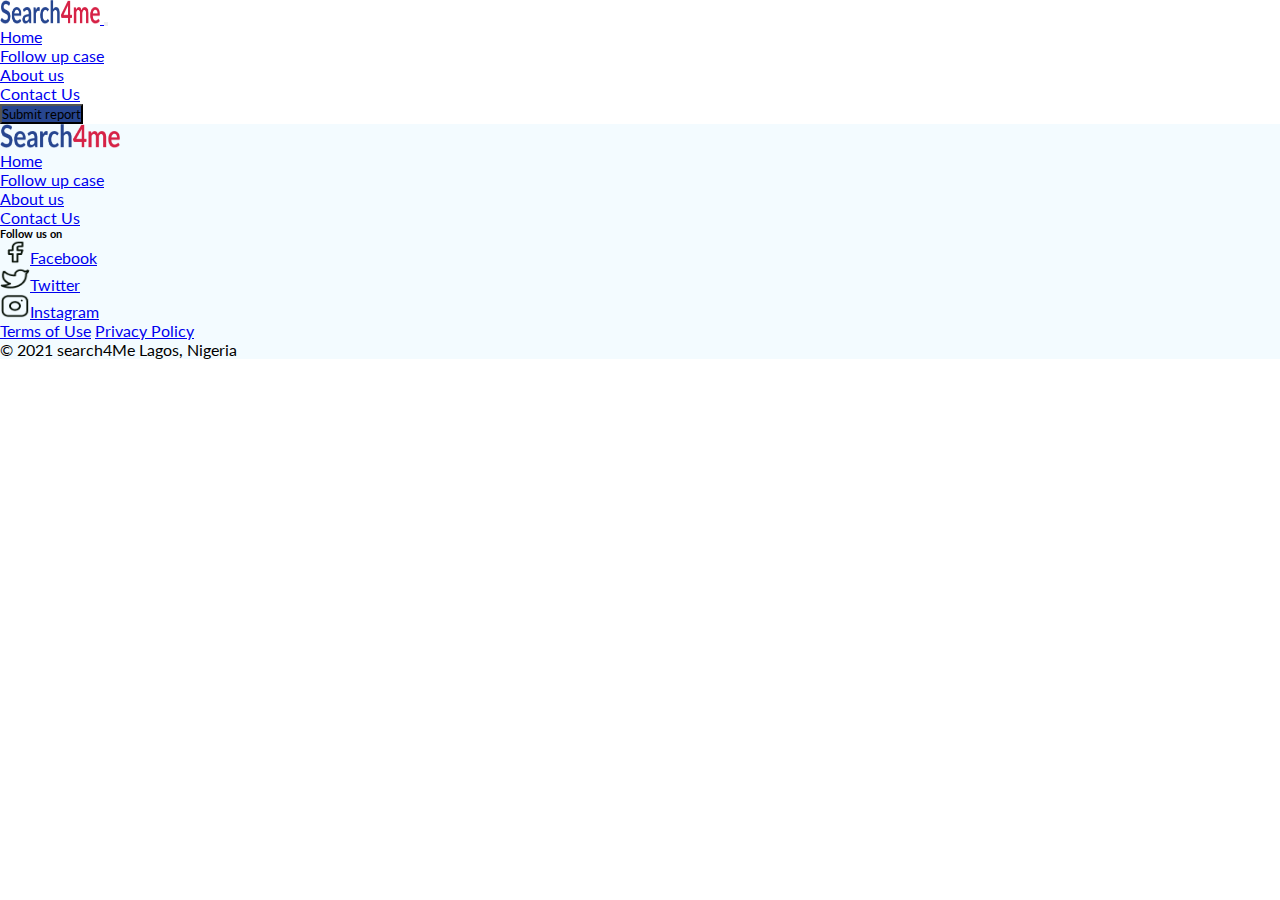
<file: index.html>
<!doctype html>
<html lang="en">
  <head>
   
    <meta charset="utf-8">
    <meta name="viewport" content="width=device-width, initial-scale=1">
    <link href="https://cdn.jsdelivr.net/npm/bootstrap@5.1.3/dist/css/bootstrap.min.css" rel="stylesheet" integrity="sha384-1BmE4kWBq78iYhFldvKuhfTAU6auU8tT94WrHftjDbrCEXSU1oBoqyl2QvZ6jIW3" crossorigin="anonymous">
    <link rel="stylesheet" href="./Styles/style.css">

    <title>search4Me</title>
  </head>
  <body>
    <header>
      <div class="container ">
        <nav class="navbar navbar-expand-lg navbar-light bg-white p-3">
          <div class="container-fluid">
            <a class="navbar-brand" href="index.html">
              <img src="./images/logo.png" alt="" width="100" height="24">
            </a>
            <button class="navbar-toggler" type="button" data-bs-toggle="collapse" data-bs-target="#navbarSupportedContent" aria-controls="navbarSupportedContent" aria-expanded="false" aria-label="Toggle navigation">
              <span class="navbar-toggler-icon"></span>
            </button>
            <div class="collapse navbar-collapse justify-content-center" id="navbarSupportedContent">
              <ul class="navbar-nav mb-2 mb-lg-0 header-nav">
                <li class="nav-item">
                  <a class="nav-link text-body" aria-current="page" href="index.html">Home</a>
                </li>
                <li class="nav-item">
                  <a class="nav-link text-body" href="#">Follow up case </a>
                </li>
                <li class="nav-item">
                  <a class="nav-link text-body" href="#">About us </a>
                </li>
                <li class="nav-item">
                  <a class="nav-link text-body" href="#">Contact Us </a>
                </li>
              </ul>
              <button type="button" class="btn btn-1 btn-sm text-white">Submit report</button>
            </div>
          </div>
        </nav>
      </div>
    </header>




    <footer>
      <div class="footer-section">
          <div class="container">
              <div class="row d-flex justify-content-around">
                  <div class="col-md-4 col-12 pt-5 mt-2 align-self-end">
                    <a class="navbar-brand ps-5" href="index.html">
                      <img src="./images/logo.png" alt="" width="120" height="24">
                    </a>
                  </div>
              
                  <div class="col-md-4 col-12 footer-links pt-4">
                    <ul class="navbar-nav ">
                      <li class="nav-item">
                        <a class="nav-link text-body fw-normal" aria-current="page" href="index.html">Home</a>
                      </li>
                      <li class="nav-item">
                        <a class="nav-link text-body fw-normal" href="#">Follow up case </a>
                      </li>
                      <li class="nav-item">
                        <a class="nav-link text-body fw-normal" href="#">About us </a>
                      </li>
                      <li class="nav-item">
                        <a class="nav-link text-body fw-normal" href="#">Contact Us </a>
                      </li>
                    </ul>
                  </div>
              
                  <div class="col-md-4 col-12 pt-4 pb-2">
                    <h6 class="fw-normal">Follow us on</h6>
                    <ul class="navbar-nav">
                      <li class="nav-item">
                        <a class="nav-link text-body list" href="#"><img src="./images/facebook.png" alt="" width="30" height="24"><span class="p-2 fw-normal">Facebook</span></a>
                      </li>
                      <li class="nav-item">
                        <a class="nav-link text-body list" href="#"><img src="./images/twitter.png" alt="" width="30" height="24"><span class="p-2 fw-normal">Twitter</span></a>
                      </li>
                      <li class="nav-item">
                        <a class="nav-link text-body" href="#"><img src="./images/instagram.png" alt="" width="30" height="24"><span class="p-2 fw-normal">Instagram</span></a>
                      </li>
                      
                    </ul>
                  </div>
    
                  <div class="me-md-auto text-center text-md-start ps-5">
                      <div class="copyright text-center d-flex justify-content-center ">
                          <a class="nav-link text-dark fw-normal" href="term.html">Terms of Use</a>
                          <a class="nav-link text-dark fw-normal" href="policy.html">Privacy Policy</a>
                      </div>
                  </div>
                  <div class="me-md-auto text-center text-md-start ps-5 pt-2 pb-4">
                      <div class="copyright text-center fw-normal">
                          © 2021 search4Me Lagos, Nigeria
                      </div>
                  </div>
              </div>
          </div>
      </div>
    </footer>
    



    <script src="https://cdn.jsdelivr.net/npm/bootstrap@5.1.3/dist/js/bootstrap.bundle.min.js" integrity="sha384-ka7Sk0Gln4gmtz2MlQnikT1wXgYsOg+OMhuP+IlRH9sENBO0LRn5q+8nbTov4+1p" crossorigin="anonymous"></script>
  </body>
</html>
</file>
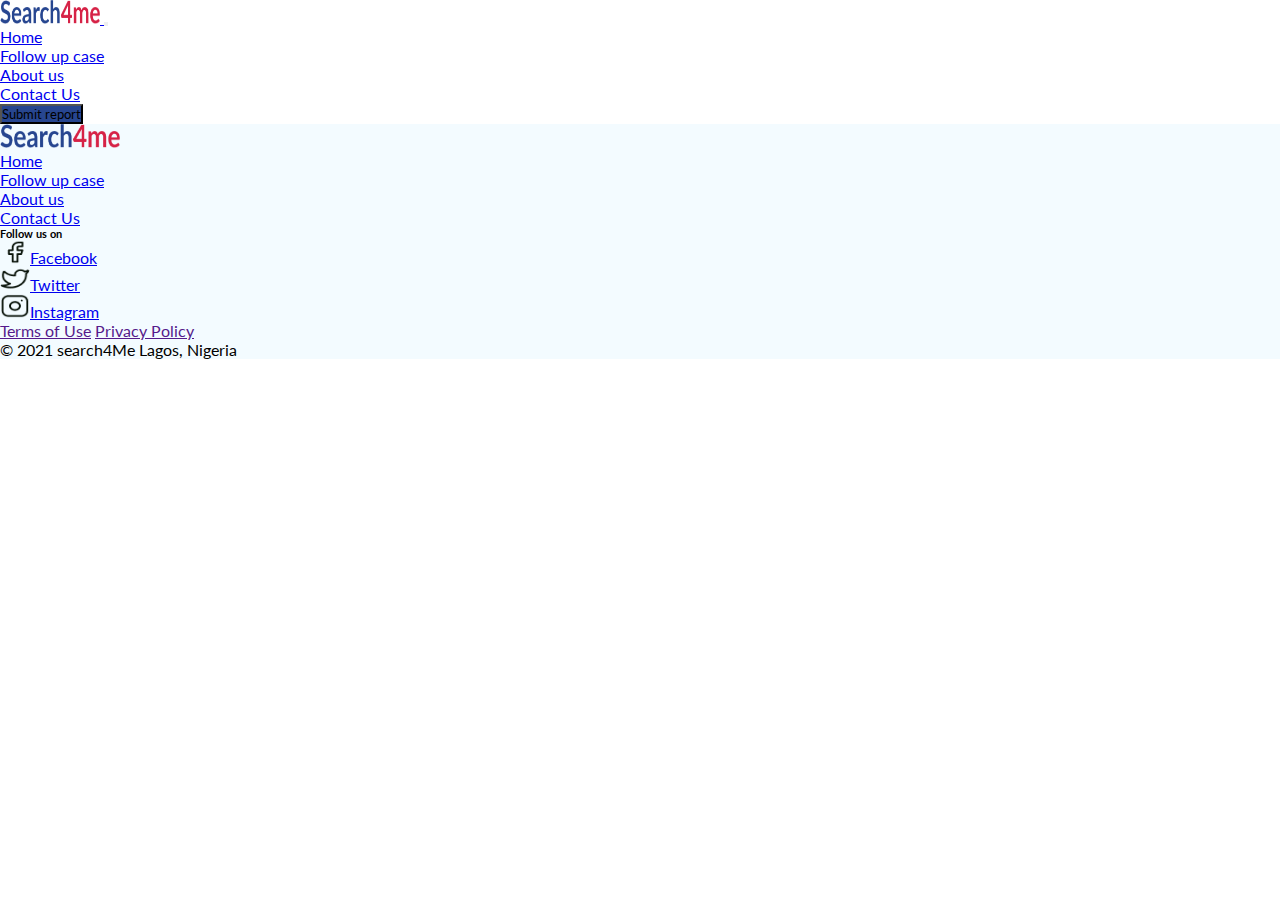
<file: about.html>
<!doctype html>
<html lang="en">
  <head>
   
    <meta charset="utf-8">
    <meta name="viewport" content="width=device-width, initial-scale=1">
    <link href="https://cdn.jsdelivr.net/npm/bootstrap@5.1.3/dist/css/bootstrap.min.css" rel="stylesheet" integrity="sha384-1BmE4kWBq78iYhFldvKuhfTAU6auU8tT94WrHftjDbrCEXSU1oBoqyl2QvZ6jIW3" crossorigin="anonymous">
    <link rel="stylesheet" href="./Styles/style.css">

    <title>search4Me</title>
  </head>
  <body>
    <header>
      <div class="container ">
        <nav class="navbar navbar-expand-lg navbar-light bg-white p-3">
          <div class="container-fluid">
            <a class="navbar-brand" href="index.html">
              <img src="./images/logo.png" alt="" width="100" height="24">
            </a>
            <button class="navbar-toggler" type="button" data-bs-toggle="collapse" data-bs-target="#navbarSupportedContent" aria-controls="navbarSupportedContent" aria-expanded="false" aria-label="Toggle navigation">
              <span class="navbar-toggler-icon"></span>
            </button>
            <div class="collapse navbar-collapse justify-content-center" id="navbarSupportedContent">
              <ul class="navbar-nav mb-2 mb-lg-0 header-nav">
                <li class="nav-item">
                  <a class="nav-link text-body" aria-current="page" href="index.html">Home</a>
                </li>
                <li class="nav-item">
                  <a class="nav-link text-body" href="#">Follow up case </a>
                </li>
                <li class="nav-item">
                  <a class="nav-link text-body" href="#">About us </a>
                </li>
                <li class="nav-item">
                  <a class="nav-link text-body" href="#">Contact Us </a>
                </li>
              </ul>
              <button type="button" class="btn btn-1 btn-sm text-white">Submit report</button>
            </div>
          </div>
        </nav>
      </div>
    </header>




    <footer>
      <div class="footer-section">
          <div class="container">
              <div class="row d-flex justify-content-around">
                  <div class="col-md-4 col-12 pt-5 mt-2 align-self-end">
                    <a class="navbar-brand ps-5" href="index.html">
                      <img src="./images/logo.png" alt="" width="120" height="24">
                    </a>
                  </div>
              
                  <div class="col-md-4 col-12 footer-links pt-4">
                    <ul class="navbar-nav ">
                      <li class="nav-item">
                        <a class="nav-link text-body fw-normal" aria-current="page" href="index.html">Home</a>
                      </li>
                      <li class="nav-item">
                        <a class="nav-link text-body fw-normal" href="#">Follow up case </a>
                      </li>
                      <li class="nav-item">
                        <a class="nav-link text-body fw-normal" href="#">About us </a>
                      </li>
                      <li class="nav-item">
                        <a class="nav-link text-body fw-normal" href="#">Contact Us </a>
                      </li>
                    </ul>
                  </div>
              
                  <div class="col-md-4 col-12 pt-4 pb-2">
                    <h6 class="fw-normal">Follow us on</h6>
                    <ul class="navbar-nav">
                      <li class="nav-item">
                        <a class="nav-link text-body list" href="#"><img src="./images/facebook.png" alt="" width="30" height="24"><span class="p-2 fw-normal">Facebook</span></a>
                      </li>
                      <li class="nav-item">
                        <a class="nav-link text-body list" href="#"><img src="./images/twitter.png" alt="" width="30" height="24"><span class="p-2 fw-normal">Twitter</span></a>
                      </li>
                      <li class="nav-item">
                        <a class="nav-link text-body" href="#"><img src="./images/instagram.png" alt="" width="30" height="24"><span class="p-2 fw-normal">Instagram</span></a>
                      </li>
                      
                    </ul>
                  </div>
    
                  <div class="me-md-auto text-center text-md-start ps-5">
                      <div class="copyright text-center d-flex justify-content-center ">
                          <a class="nav-link text-dark fw-normal" href="">Terms of Use</a>
                          <a class="nav-link text-dark fw-normal" href="">Privacy Policy</a>
                      </div>
                  </div>
                  <div class="me-md-auto text-center text-md-start ps-5 pt-2 pb-4">
                      <div class="copyright text-center fw-normal">
                          © 2021 search4Me Lagos, Nigeria
                      </div>
                  </div>
              </div>
          </div>
      </div>
    </footer>
    



    <script src="https://cdn.jsdelivr.net/npm/bootstrap@5.1.3/dist/js/bootstrap.bundle.min.js" integrity="sha384-ka7Sk0Gln4gmtz2MlQnikT1wXgYsOg+OMhuP+IlRH9sENBO0LRn5q+8nbTov4+1p" crossorigin="anonymous"></script>
  </body>
</html>
</file>
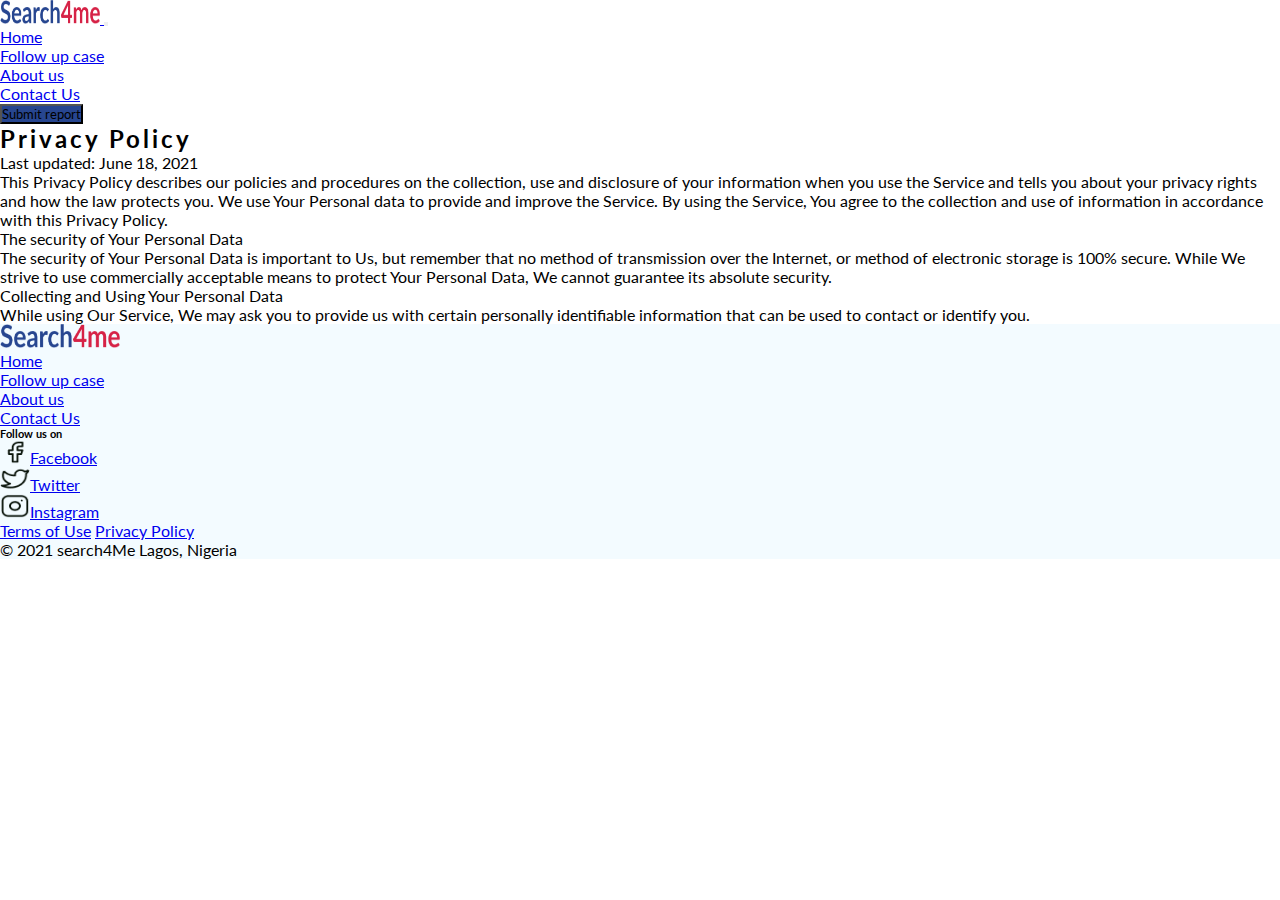
<file: policy.html>
<!doctype html>
<html lang="en">
  <head>
   
    <meta charset="utf-8">
    <meta name="viewport" content="width=device-width, initial-scale=1">
    <link href="https://cdn.jsdelivr.net/npm/bootstrap@5.1.3/dist/css/bootstrap.min.css" rel="stylesheet" integrity="sha384-1BmE4kWBq78iYhFldvKuhfTAU6auU8tT94WrHftjDbrCEXSU1oBoqyl2QvZ6jIW3" crossorigin="anonymous">
    <link rel="stylesheet" href="./Styles/style.css">

    <title>search4Me</title>
  </head>
  <body>
    <header>
      <div class="container ">
        <nav class="navbar navbar-expand-lg navbar-light bg-white p-3">
          <div class="container-fluid">
            <a class="navbar-brand" href="index.html">
              <img src="./images/logo.png" alt="" width="100" height="24">
            </a>
            <button class="navbar-toggler" type="button" data-bs-toggle="collapse" data-bs-target="#navbarSupportedContent" aria-controls="navbarSupportedContent" aria-expanded="false" aria-label="Toggle navigation">
              <span class="navbar-toggler-icon"></span>
            </button>
            <div class="collapse navbar-collapse justify-content-center" id="navbarSupportedContent">
              <ul class="navbar-nav mb-2 mb-lg-0 header-nav">
                <li class="nav-item">
                  <a class="nav-link text-body" aria-current="page" href="index.html">Home</a>
                </li>
                <li class="nav-item">
                  <a class="nav-link text-body" href="#">Follow up case </a>
                </li>
                <li class="nav-item">
                  <a class="nav-link text-body" href="#">About us </a>
                </li>
                <li class="nav-item">
                  <a class="nav-link text-body" href="#">Contact Us </a>
                </li>
              </ul>
              <button type="button" class="btn btn-1 btn-sm text-white">Submit report</button>
            </div>
          </div>
        </nav>
      </div>
    </header>
    <section class="policy">
      <div class="container">
          <div class="row lh-lg">
              <div class="col-md-12">
                  <div>
                      <h2 class=" policy-section pt-3">Privacy Policy</h2>
                  </div>
                  <p class="fw-bold">Last updated: June 18, 2021</p>
                  <p>This Privacy Policy describes our policies and procedures on the collection, use and disclosure of your information when you use the Service and tells you about your privacy rights and how the law protects you. We use Your Personal data to provide and improve the Service. By using the Service, You agree to the collection and use of information in accordance with this Privacy Policy.</p>
                  <p class="fw-bold">The security of Your Personal Data</p>
                  <p>The security of Your Personal Data is important to Us, but remember that no method of transmission over the Internet, or method of electronic storage is 100% secure. While We strive to use commercially acceptable means to protect Your Personal Data, We cannot guarantee its absolute security.</p>
                  <p class="fw-bold">Collecting and Using Your Personal Data</p>
                  <p>While using Our Service, We may ask you to provide us with certain personally identifiable information that can be used to contact or identify you.</p>
              </div>
          </div>
      </div>
  </section>
    <footer>
      <div class="footer-section">
          <div class="container">
              <div class="row d-flex justify-content-around">
                  <div class="col-md-4 col-12 pt-5 mt-2 align-self-end">
                    <a class="navbar-brand ps-5" href="index.html">
                      <img src="./images/logo.png" alt="" width="120" height="24">
                    </a>
                  </div>
              
                  <div class="col-md-4 col-12 footer-links pt-4">
                    <ul class="navbar-nav ">
                      <li class="nav-item">
                        <a class="nav-link text-body fw-normal" aria-current="page" href="index.html">Home</a>
                      </li>
                      <li class="nav-item">
                        <a class="nav-link text-body fw-normal" href="#">Follow up case </a>
                      </li>
                      <li class="nav-item">
                        <a class="nav-link text-body fw-normal" href="#">About us </a>
                      </li>
                      <li class="nav-item">
                        <a class="nav-link text-body fw-normal" href="#">Contact Us </a>
                      </li>
                    </ul>
                  </div>
              
                  <div class="col-md-4 col-12 pt-4 pb-2">
                    <h6 class="fw-normal">Follow us on</h6>
                    <ul class="navbar-nav">
                      <li class="nav-item">
                        <a class="nav-link text-body list" href="#"><img src="./images/facebook.png" alt="" width="30" height="24"><span class="p-2 fw-normal">Facebook</span></a>
                      </li>
                      <li class="nav-item">
                        <a class="nav-link text-body list" href="#"><img src="./images/twitter.png" alt="" width="30" height="24"><span class="p-2 fw-normal">Twitter</span></a>
                      </li>
                      <li class="nav-item">
                        <a class="nav-link text-body" href="#"><img src="./images/instagram.png" alt="" width="30" height="24"><span class="p-2 fw-normal">Instagram</span></a>
                      </li>
                      
                    </ul>
                  </div>
    
                  <div class="me-md-auto text-center text-md-start ps-5">
                      <div class="copyright text-center d-flex justify-content-center ">
                          <a class="nav-link text-dark fw-normal" href="term.html">Terms of Use</a>
                          <a class="nav-link text-dark fw-normal" href="policy.html">Privacy Policy</a>
                      </div>
                  </div>
                  <div class="me-md-auto text-center text-md-start ps-5 pt-2 pb-4">
                      <div class="copyright text-center fw-normal">
                          © 2021 search4Me Lagos, Nigeria
                      </div>
                  </div>
              </div>
          </div>
      </div>
    </footer>
    <script src="https://cdn.jsdelivr.net/npm/bootstrap@5.1.3/dist/js/bootstrap.bundle.min.js" integrity="sha384-ka7Sk0Gln4gmtz2MlQnikT1wXgYsOg+OMhuP+IlRH9sENBO0LRn5q+8nbTov4+1p" crossorigin="anonymous"></script>
  </body>
</html>
</file>
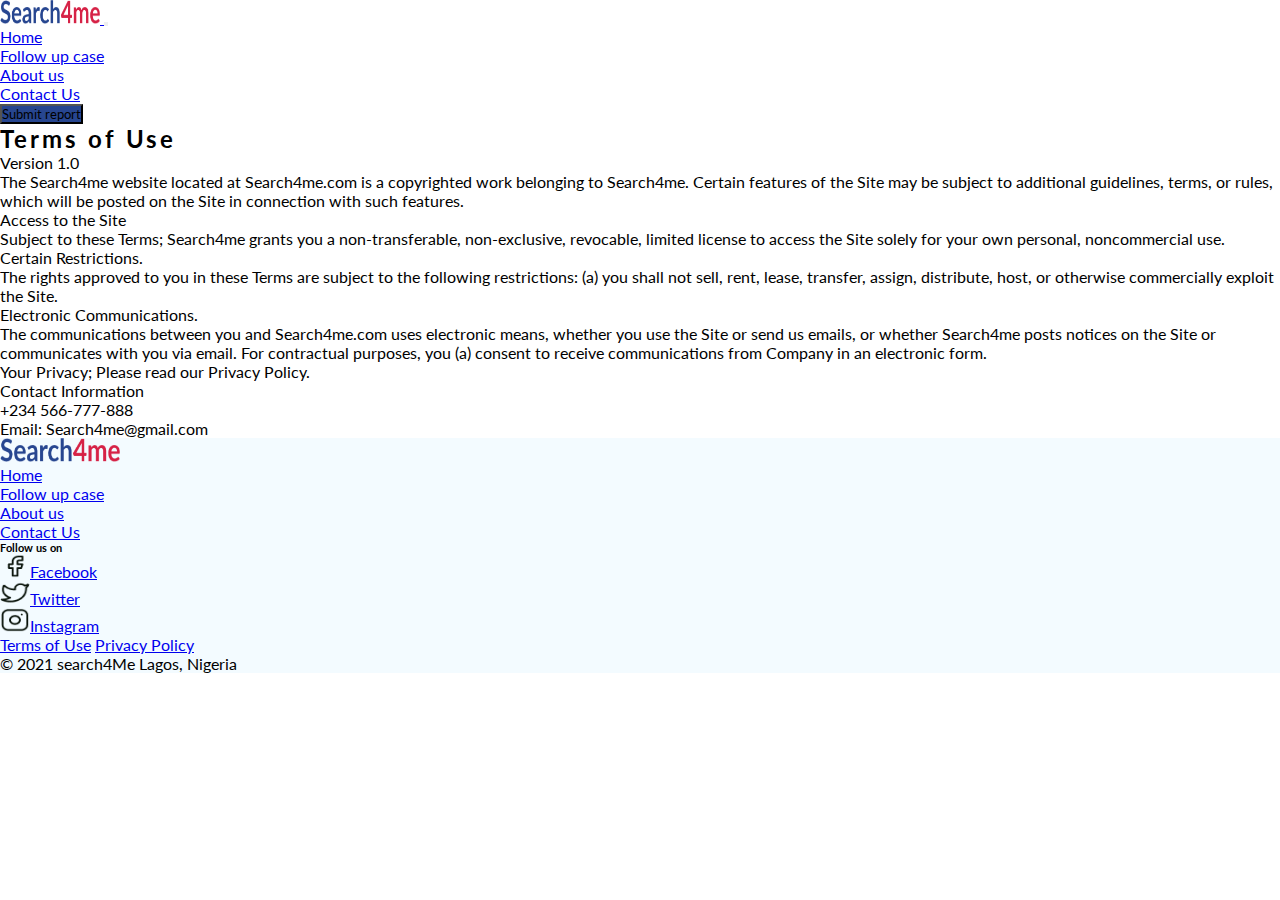
<file: term.html>
<!doctype html>
<html lang="en">
  <head>
   
    <meta charset="utf-8">
    <meta name="viewport" content="width=device-width, initial-scale=1">
    <link href="https://cdn.jsdelivr.net/npm/bootstrap@5.1.3/dist/css/bootstrap.min.css" rel="stylesheet" integrity="sha384-1BmE4kWBq78iYhFldvKuhfTAU6auU8tT94WrHftjDbrCEXSU1oBoqyl2QvZ6jIW3" crossorigin="anonymous">
    <link rel="stylesheet" href="./Styles/style.css">

    <title>search4Me</title>
  </head>
  <body>
    <header>
      <div class="container ">
        <nav class="navbar navbar-expand-lg navbar-light bg-white p-3">
          <div class="container-fluid">
            <a class="navbar-brand" href="index.html">
              <img src="./images/logo.png" alt="" width="100" height="24">
            </a>
            <button class="navbar-toggler" type="button" data-bs-toggle="collapse" data-bs-target="#navbarSupportedContent" aria-controls="navbarSupportedContent" aria-expanded="false" aria-label="Toggle navigation">
              <span class="navbar-toggler-icon"></span>
            </button>
            <div class="collapse navbar-collapse justify-content-center" id="navbarSupportedContent">
              <ul class="navbar-nav mb-2 mb-lg-0 header-nav">
                <li class="nav-item">
                  <a class="nav-link text-body" aria-current="page" href="index.html">Home</a>
                </li>
                <li class="nav-item">
                  <a class="nav-link text-body" href="#">Follow up case </a>
                </li>
                <li class="nav-item">
                  <a class="nav-link text-body" href="#">About us </a>
                </li>
                <li class="nav-item">
                  <a class="nav-link text-body" href="#">Contact Us </a>
                </li>
              </ul>
              <button type="button" class="btn btn-1 btn-sm text-white">Submit report</button>
            </div>
          </div>
        </nav>
      </div>
    </header>
    <section class="term-section">
      <div class="container">
          <div class="row lh-lg">
              <div class="col-md-12 col-sm-12">
                  <div class="term pt-3 pb-3">
                      <h2>Terms of Use</h2>
                  </div>
                  <p>Version 1.0</p>
                  <p>The Search4me website located at Search4me.com is a copyrighted work belonging to Search4me. Certain features of the Site may be subject to additional guidelines, terms, or rules, which will be posted on the Site in connection with such features.</p>
                  <p class="fw-bold">Access to the Site</p>
                  <p>Subject to these Terms; Search4me grants you a non-transferable, non-exclusive, revocable, limited license to access the Site solely for your own personal, noncommercial use.</p>
                  <p class="fw-bold">Certain Restrictions.</p>
                  <p> The rights approved to you in these Terms are subject to the following restrictions: (a) you shall not sell, rent, lease, transfer, assign, distribute, host, or otherwise commercially exploit the Site.</p>
                  <p class="fw-bold">Electronic Communications.</p>
                  <p> The communications between you and Search4me.com uses electronic means, whether you use the Site or send us emails, or whether Search4me posts notices on the Site or communicates with you via email. For contractual purposes, you (a) consent to receive communications from Company in an electronic form.</p>
                  <p>Your Privacy; Please read our <span class="text-primary">Privacy Policy.</span></p>
                  <p>Contact Information</p>
                  <p>+234 566-777-888</p>
                  <p>Email: Search4me@gmail.com </p>
              </div>
          </div>
      </div>
  </section>
    <footer>
      <div class="footer-section">
          <div class="container">
              <div class="row d-flex justify-content-around">
                  <div class="col-md-4 col-12 pt-5 mt-2 align-self-end">
                    <a class="navbar-brand ps-5" href="index.html">
                      <img src="./images/logo.png" alt="" width="120" height="24">
                    </a>
                  </div>
              
                  <div class="col-md-4 col-12 footer-links pt-4">
                    <ul class="navbar-nav ">
                      <li class="nav-item">
                        <a class="nav-link text-body fw-normal" aria-current="page" href="index.html">Home</a>
                      </li>
                      <li class="nav-item">
                        <a class="nav-link text-body fw-normal" href="#">Follow up case </a>
                      </li>
                      <li class="nav-item">
                        <a class="nav-link text-body fw-normal" href="#">About us </a>
                      </li>
                      <li class="nav-item">
                        <a class="nav-link text-body fw-normal" href="#">Contact Us </a>
                      </li>
                    </ul>
                  </div>
              
                  <div class="col-md-4 col-12 pt-4 pb-2">
                    <h6 class="fw-normal">Follow us on</h6>
                    <ul class="navbar-nav">
                      <li class="nav-item">
                        <a class="nav-link text-body list" href="#"><img src="./images/facebook.png" alt="" width="30" height="24"><span class="p-2 fw-normal">Facebook</span></a>
                      </li>
                      <li class="nav-item">
                        <a class="nav-link text-body list" href="#"><img src="./images/twitter.png" alt="" width="30" height="24"><span class="p-2 fw-normal">Twitter</span></a>
                      </li>
                      <li class="nav-item">
                        <a class="nav-link text-body" href="#"><img src="./images/instagram.png" alt="" width="30" height="24"><span class="p-2 fw-normal">Instagram</span></a>
                      </li>
                      
                    </ul>
                  </div>
    
                  <div class="me-md-auto text-center text-md-start ps-5">
                      <div class="copyright text-center d-flex justify-content-center ">
                          <a class="nav-link text-dark fw-normal" href="term.html">Terms of Use</a>
                          <a class="nav-link text-dark fw-normal" href="policy.html">Privacy Policy</a>
                      </div>
                  </div>
                  <div class="me-md-auto text-center text-md-start ps-5 pt-2 pb-4">
                      <div class="copyright text-center fw-normal">
                          © 2021 search4Me Lagos, Nigeria
                      </div>
                  </div>
              </div>
          </div>
      </div>
    </footer>
    <script src="https://cdn.jsdelivr.net/npm/bootstrap@5.1.3/dist/js/bootstrap.bundle.min.js" integrity="sha384-ka7Sk0Gln4gmtz2MlQnikT1wXgYsOg+OMhuP+IlRH9sENBO0LRn5q+8nbTov4+1p" crossorigin="anonymous"></script>
  </body>
</html>
</file>
<file: Styles/style.css>
@import url('https://fonts.googleapis.com/css2?family=Lato:ital,wght@0,300;0,400;1,700&display=swap');

*, body, html {
    padding: 0;
    margin: 0;
    box-sizing: border-box;
    font-family: 'Lato', sans-serif;
}


/* navigation bar */

.header-nav {
    padding-right: 150px;
}

/* styles for term for us and privacy policy */
.term {
    letter-spacing: 3px;
}

.policy-section {
    letter-spacing: 3px;
}


/* BUTTON */
.btn-1 {
    background: #274690;
}


/* Footer Section*/

.footer-section {
    background: rgba(214, 242, 255, 0.3);
}




@media(max-width: 768px) {
    .nav-header {
        justify-content: center;
    }
}
</file>
